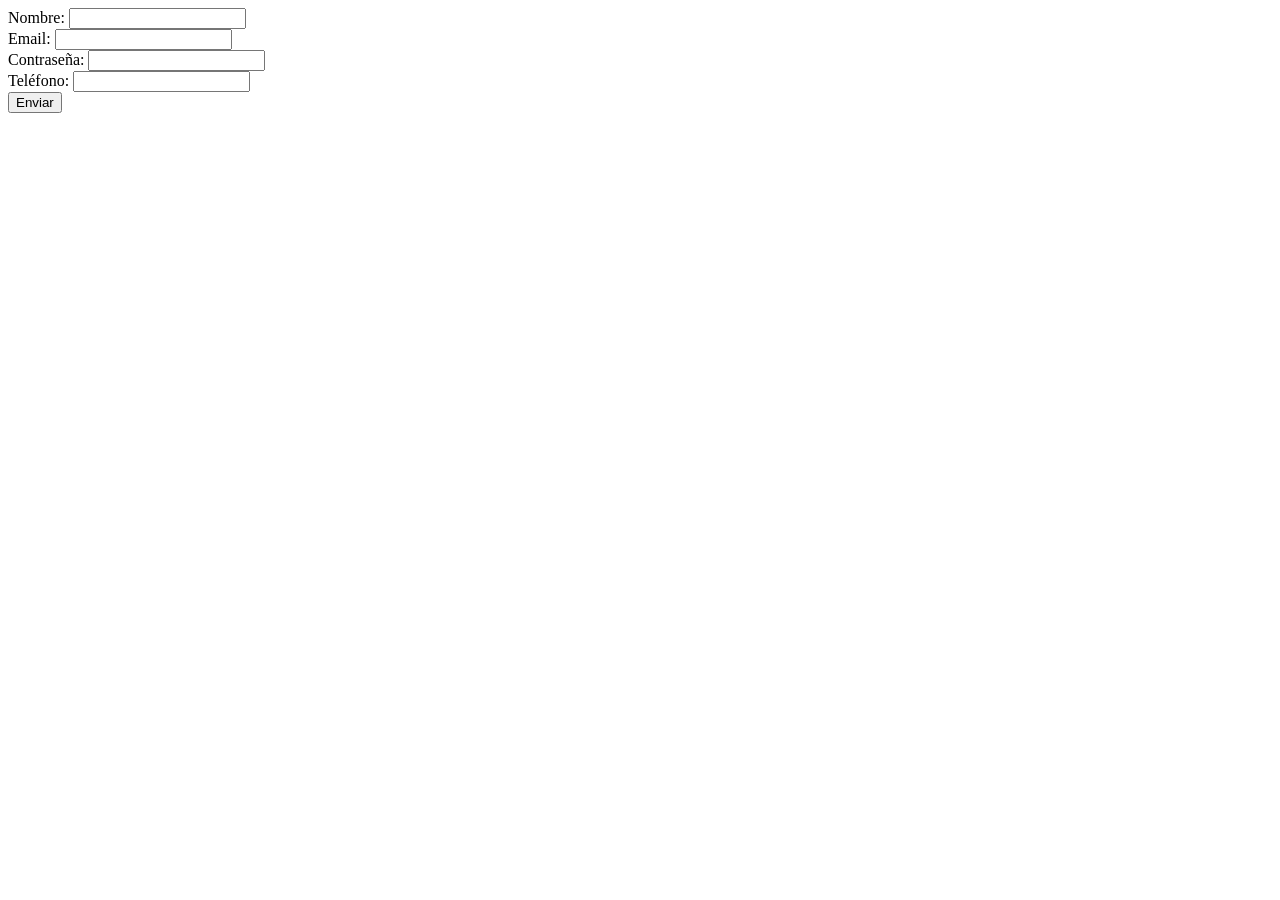
<file: ejercicios_js/DOM-III/index.html>
<!DOCTYPE html>
<html lang="en">
<head>
  <meta charset="UTF-8">
  <meta name="viewport" content="width=device-width, initial-scale=1.0">
  <link rel="stylesheet" href="style.css">
  <title>Validación de Formulario</title>
</head>
<body>
  <form id="myForm">
    <label for="name">Nombre:</label>
    <input type="text" id="name" name="name" required>
    <br>
    <label for="email">Email:</label>
    <input type="text" id="email" name="email" required>
    <br>
    <label for="password">Contraseña:</label>
    <input type="password" id="password" name="password" required>
    <br>
    <label for="phone">Teléfono:</label>
    <input type="tel" id="phone" name="phone" required>
    <br>
    <button type="submit">Enviar</button>
  </form>

  <div id="errorMessages"></div>

  <script src="./js/script.js"></script>
</body>
</html>
</file>
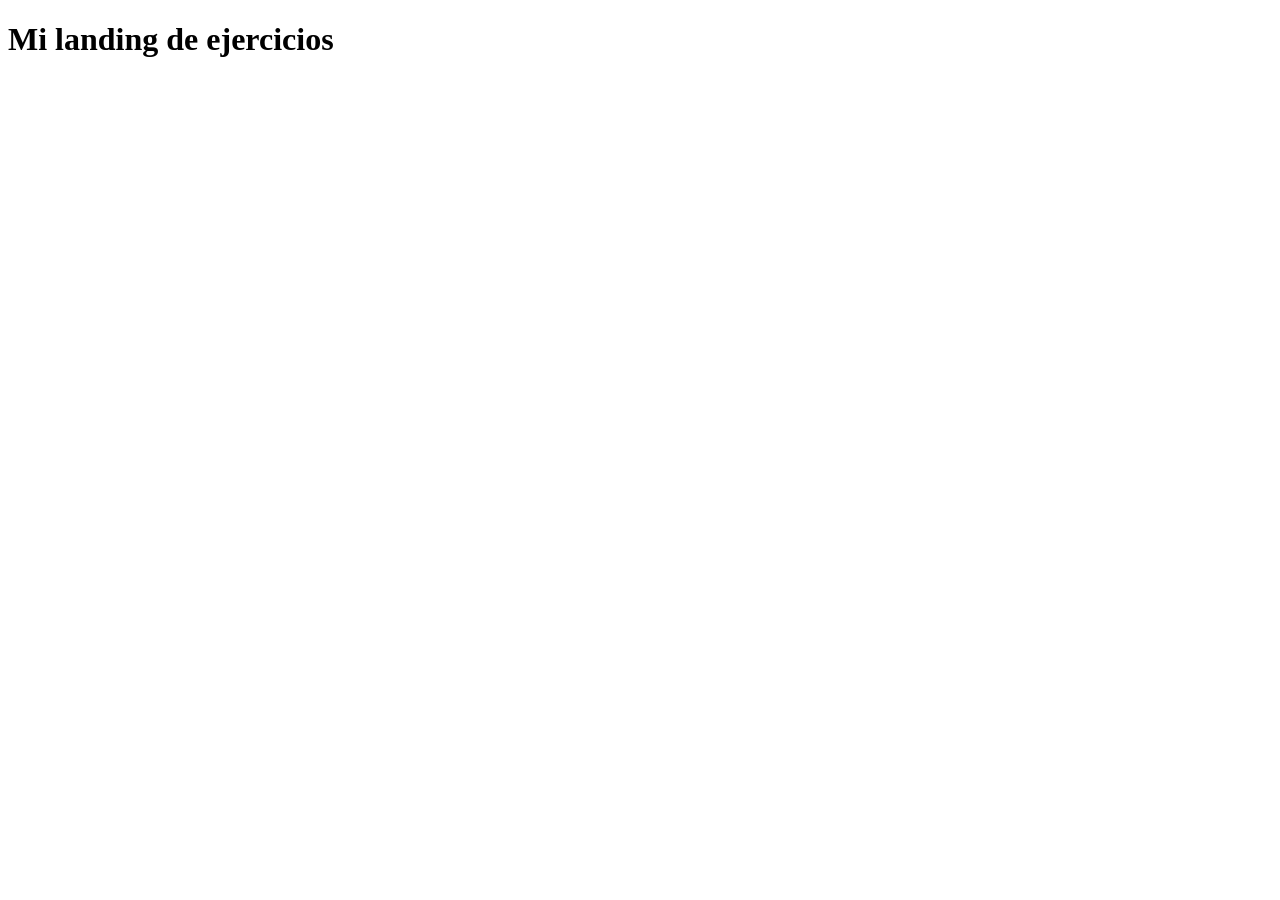
<file: ejercicios_js/ejecucion_web/index.html>
<!DOCTYPE html>
<html lang="en">
<head>
    <meta charset="UTF-8">
    <meta name="viewport" content="width=device-width, initial-scale=1.0">
    <title>Document</title>
</head>
<body>
    <h1>Mi landing de ejercicios</h1>
    <script src="./script.js"></script>
</body>
</html>
</file>
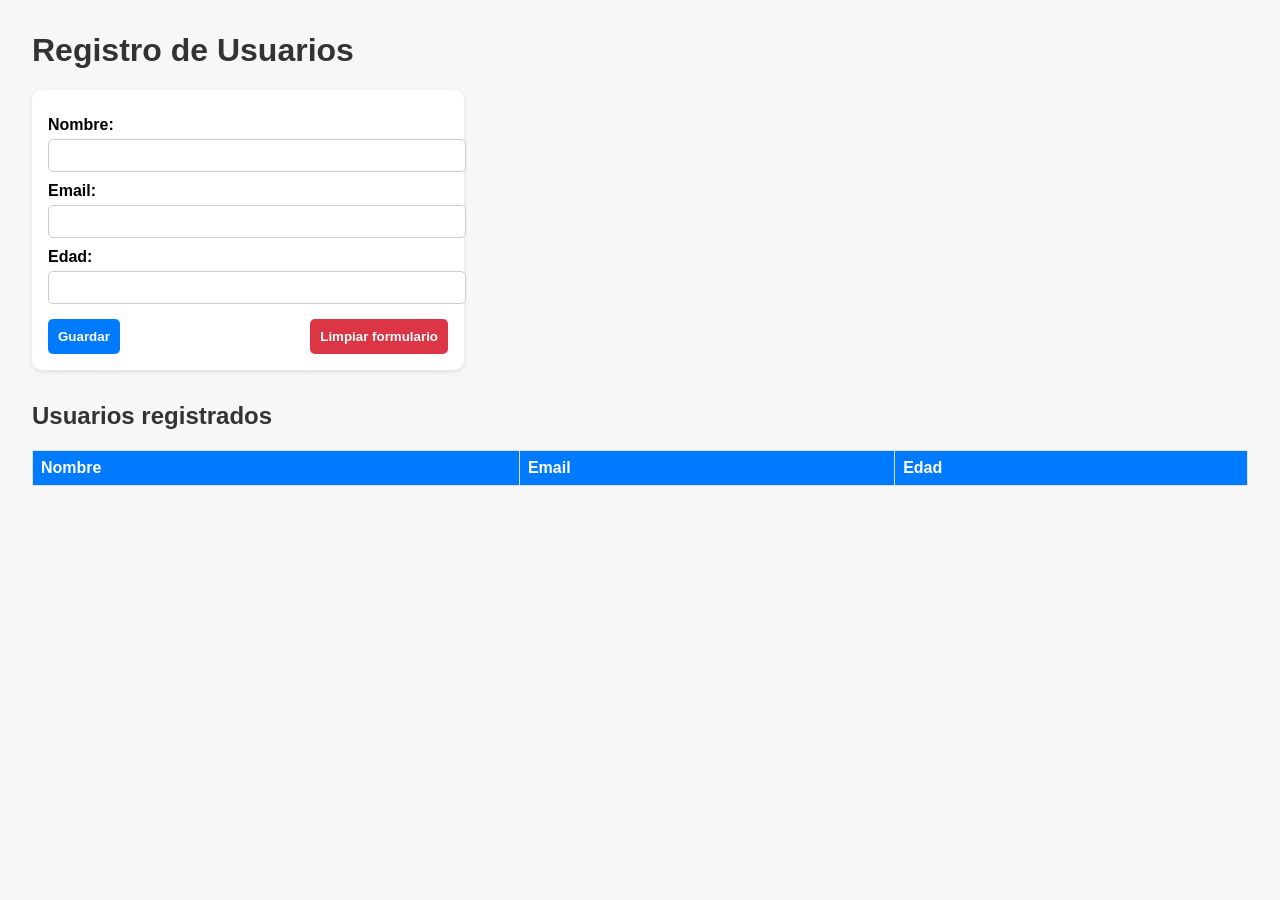
<file: ejercicios_js/Web_Storage/index.html>
<!DOCTYPE html>
<html lang="es">
<head>
  <meta charset="UTF-8">
  <meta name="viewport" content="width=device-width, initial-scale=1.0">
  <title>Formulario con Local Storage Persistente</title>
  <link rel="stylesheet" href="./style.css">
</head>
<body>

  <h1>Registro de Usuarios</h1>

  <form id="formulario">
    <label>Nombre:</label>
    <input type="text" id="nombre" required>

    <label>Email:</label>
    <input type="email" id="email" required>

    <label>Edad:</label>
    <input type="number" id="edad" required>

    <div class="botones">
      <button type="submit">Guardar</button>
      <button type="button" id="limpiar">Limpiar formulario</button>
    </div>
  </form>

  <h2>Usuarios registrados</h2>
  <table id="tabla">
    <thead>
      <tr>
        <th>Nombre</th>
        <th>Email</th>
        <th>Edad</th>
      </tr>
    </thead>
    <tbody></tbody>
  </table>

  <script src="./script.js"></script>
</body>
</html>
</file>
<file: ejercicios_js/DOM-III/style.css>
.errorMessage {
    color:red;
}

.success{
    color:green;
}
</file>
<file: ejercicios_js/Web_Storage/style.css>
body {
    font-family: Arial, sans-serif;
    margin: 2rem;
    background-color: #f7f7f7;
  }
  
  h1, h2 {
    color: #333;
  }
  
  form {
    background: white;
    padding: 1rem;
    border-radius: 10px;
    box-shadow: 0 2px 5px rgba(0,0,0,0.1);
    max-width: 400px;
    margin-bottom: 2rem;
  }
  
  label {
    display: block;
    margin-top: 10px;
    font-weight: bold;
  }
  
  input {
    width: 100%;
    padding: 8px;
    margin-top: 5px;
    border: 1px solid #ccc;
    border-radius: 5px;
  }
  
  .botones {
    display: flex;
    justify-content: space-between;
    margin-top: 15px;
  }
  
  button {
    padding: 10px;
    border: none;
    border-radius: 5px;
    cursor: pointer;
    font-weight: bold;
  }
  
  button[type="submit"] {
    background-color: #007bff;
    color: white;
  }
  
  button[type="button"] {
    background-color: #dc3545;
    color: white;
  }
  
  button:hover {
    opacity: 0.9;
  }
  
  table {
    width: 100%;
    border-collapse: collapse;
    background: white;
  }
  
  th, td {
    border: 1px solid #ddd;
    padding: 8px;
    text-align: left;
  }
  
  th {
    background-color: #007bff;
    color: white;
  }
</file>
